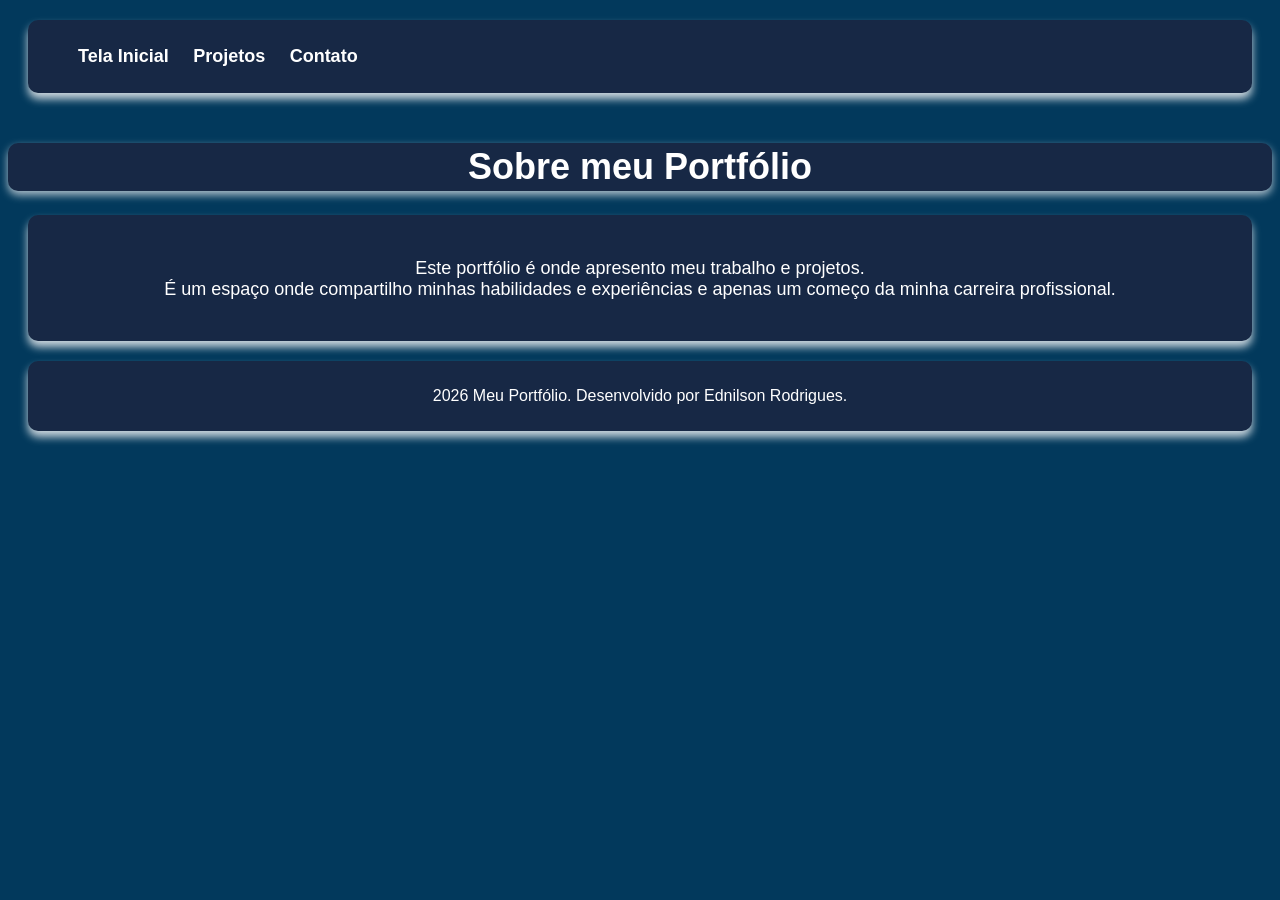
<file: paginas/pagina02.html>
<!DOCTYPE html>
<html lang="pt-br">
<head>
    <meta charset="UTF-8">
    <meta name="viewport" content="width=device-width, initial-scale=1.0">
    <link rel="stylesheet" href="../style.css">
    <link rel="shortcut icon" href="../imagem/favico.ico" type="image/x-icon">
    <title>Sobre</title>
</head>
<body>
    <nav>
        <ul>
            <li><a href="../index.html">Tela Inicial</a></li>
            <li><a href="pagina03.html">Projetos</a></li>
            <li><a href="pagina04.html">Contato</a></li>
        </ul>
    </nav>
    <h1 class="H1pag2">Sobre meu Portfólio</h1>
    <main>    
    <p class="p2">Este portfólio é onde apresento meu trabalho e projetos. <br>
    É um espaço onde compartilho minhas habilidades e experiências e apenas um começo da minha carreira profissional.</p>
    </main>
    <footer class="Footer"><p> 2026 Meu Portfólio. Desenvolvido por Ednilson Rodrigues.</p></footer> 
</body>
</html>
</file>
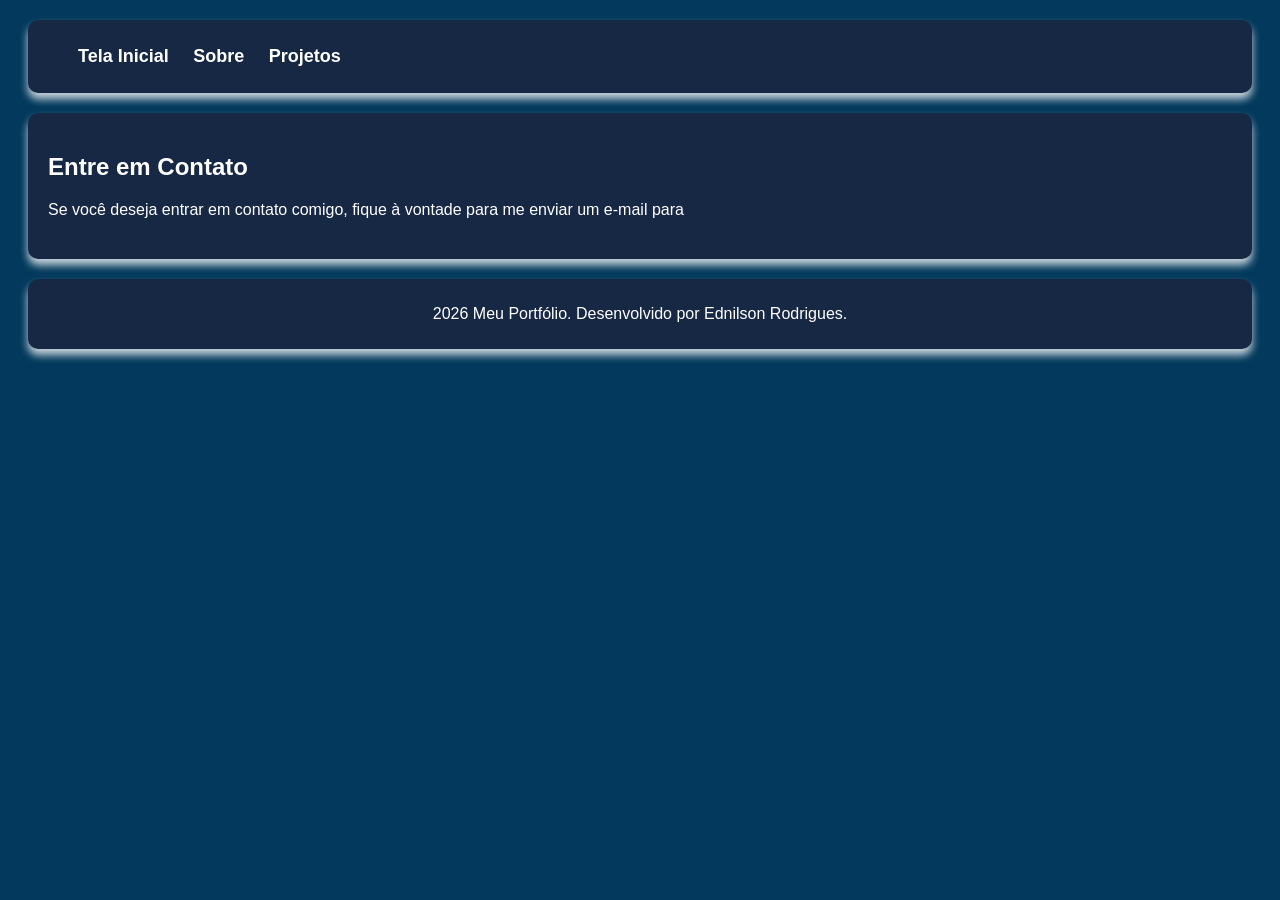
<file: paginas/pagina04.html>
<!DOCTYPE html>
<html lang="pt-br">
<head>
    <meta charset="UTF-8">
    <meta name="viewport" content="width=device-width, initial-scale=1.0">
    <link rel="stylesheet" href="../style.css">
    <link rel="shortcut icon" href="../imagem/favico.ico" type="image/x-icon">
    <title>contato</title>
</head>
<body>
    
    <nav>
        <ul>
            <li><a href="../index.html">Tela Inicial</a></li>
            <li><a href="pagina02.html">Sobre</a></li>
            <li><a href="pagina03.html">Projetos</a></li>
        </ul>
    </nav>
    <main>
        <h2 class="h2_01">Entre em Contato</h2>
        <p class="p_01">Se você deseja entrar em contato comigo, fique à vontade para me enviar um e-mail para
    </main>
    <footer class="Footer">
        <p> 2026 Meu Portfólio. Desenvolvido por Ednilson Rodrigues.</p>
    </footer> 
</body>
</html>
</file>
<file: style.css>
@charset "utf-8";
body {
    background-color: rgb(2, 57, 92);
    font-family: Arial, Helvetica, sans-serif;
}
.Titulo {
    color: #ffffff;
    text-align: center;
    font-size: 36px;
    margin-top: 50px;
    background-color: rgb(23, 40, 69);
    box-shadow: 0px 4px 8px rgba(255, 255, 255, 0.688);
    border-radius: 10px;
    padding: 3px;
    margin: 20px;
}
.div_01{
    border-radius: 10px;
    padding: 2px;
    text-align: justify;
    text-justify: inter-word;
    margin: 20px;
}
.Footer {
    background-color: rgb(23, 40, 69);
    color: #ffffff;
    text-align: center;
    padding: 10px;
    bottom: 0;
    border-radius: 10px;
    box-shadow: 0px 6px 8px rgba(255, 255, 255, 0.795);
    margin: 20px;
    align-items: center;
}
.main_01 {
    padding: 20px;
    color: #ffffff;
    border-radius: 10px;
    margin: 20px;

}
.h2_01, .p_01 {
    margin-bottom: 20px;
    color: #ffffff;
    border-radius: 10px;
}
nav li{
    display: inline-block;
    margin-right: 20px;
}
nav a {
    color: #ffffff;
    text-decoration: none;
    font-size: 18px;
    font-weight: bolder;
}
.H1pag2 {
    color: #ffffff;
    text-align: center;
    font-size: 36px;
    margin-top: 50px;
    background-color: rgb(23, 40, 69);
    box-shadow: 0px 4px 8px rgba(255, 255, 255, 0.688);
    border-radius: 10px;
    padding: 3px;
}
.p2 {
    color: #ffffff;
    text-align: center;
    font-size: 18px;
    margin-top: 20px;
    border-radius: 10px;
    padding: 3px;
}
nav a:hover{
    color: rgb(0, 0, 0);
    background-color: rgb(172, 238, 253);
}
nav a:active{
    color:  rgb(5, 89, 179);
    background-color: rgb(23, 40, 69);
}
nav{
    background-color: rgb(23, 40, 69);
    padding: 10px;
    border-radius: 10px;
    box-shadow: 0px 6px 8px rgba(255, 255, 255, 0.795);
    margin: 20px;
}
main{
    background-color: rgb(23, 40, 69);
    padding: 20px;
    color: #ffffff;
    border-radius: 10px;
    margin: 20px;
    box-shadow: 0px 6px 8px rgba(255, 255, 255, 0.795);
}
.Projeto_div{
    background-color: rgb(23, 40, 69);
    padding: 20px;
    color: #ffffff;
    border-radius: 10px;
    margin: 20px;
    box-shadow: 0px 6px 8px rgba(255, 255, 255, 0.795);
}
.Projeto_div ul{
    list-style-type: none;
}
.Projeto_div a{
    color: #ffffff;
    text-decoration: none;
    font-size: 18px;
    font-weight: bolder;
}
.Projeto_div a:hover{
    color: rgb(0, 0, 0);
    background-color: rgb(172, 238, 253);
}
.Projeto_div a:active{
    color:  rgb(5, 89, 179);
    background-color: rgb(23, 40, 69);
}
.container{
    position: fixed;
    right: 0;
    top: 20%;
    width: 200px;
    height: 100px;
}
.conteudo{
    flex: 3;
    background-color: rgb(23, 40, 69);
    height: 300px;
}
.hr {
    border: none;
    height: 1px;
    background-color: #ffffff;
    margin: 20px 0;
}
.div_project {
    background-color: rgb(23, 40, 69);
    padding: 20px;
    color: #ffffff;
    border-radius: 10px;
}
.Conteudo_main a { 
    color: #ffffff;
    text-decoration: none;
}
.Conteudo_main a:hover {
    color: rgb(0, 0, 0);
    background-color: rgb(172, 238, 253);
}
.Conteudo_main a:active {
    color: rgb(5, 89, 179);
    background-color: rgb(23, 40, 69);
}
</file>
